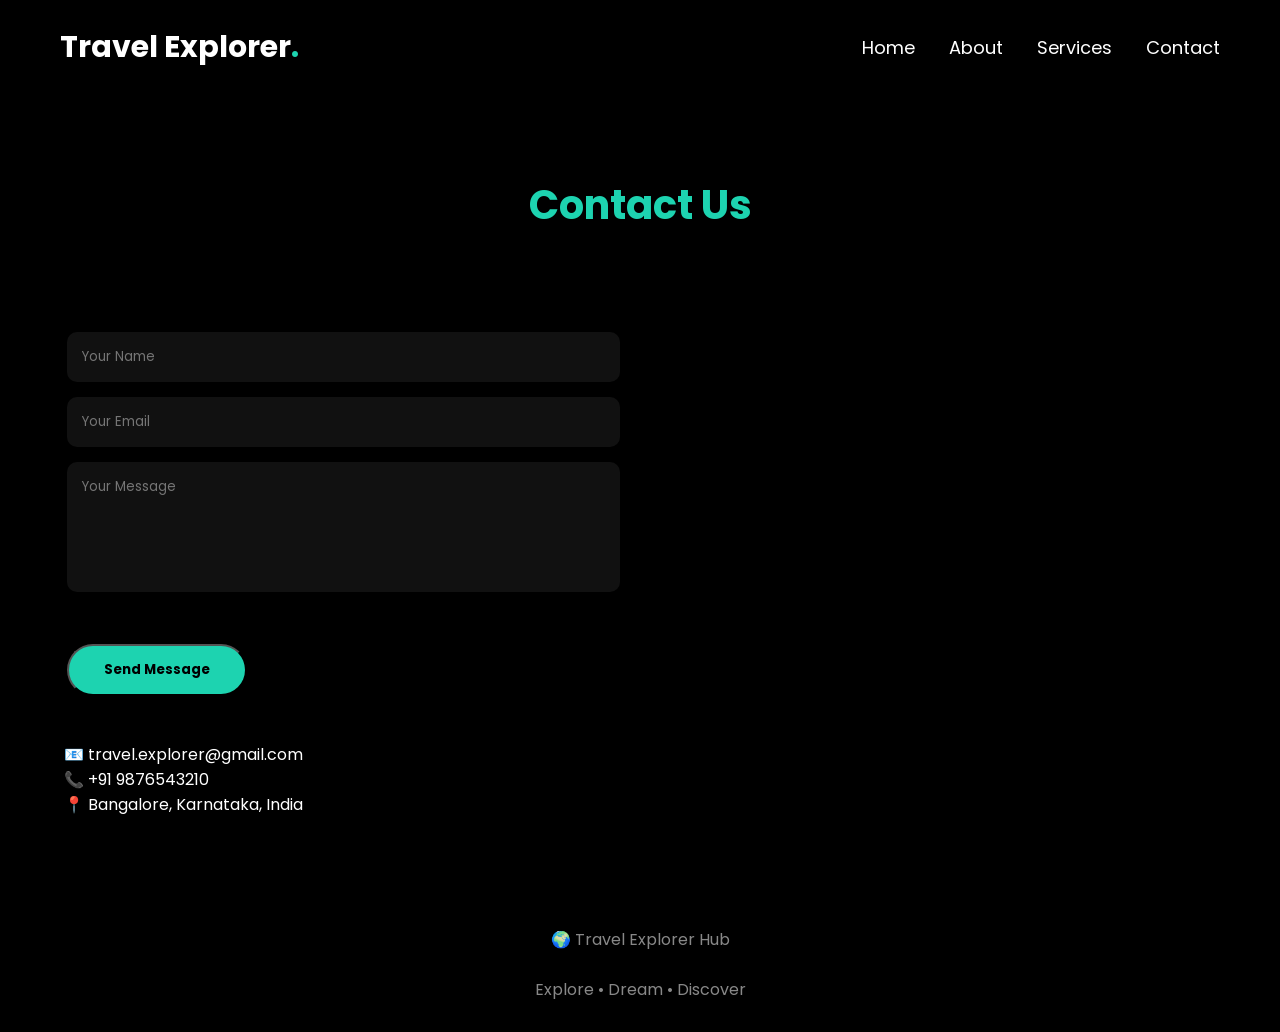
<file: contact.html>
<!DOCTYPE html>
<html lang="en">

<head>
    <meta charset="UTF-8">
    <meta name="viewport" content="width=device-width, initial-scale=1.0">
    <title>Contact Us | Travel Explorer Hub</title>

    <link rel="stylesheet" href="style.css">

    <link href="https://fonts.googleapis.com/css2?family=Poppins:wght@300;400;600;700&display=swap"
        rel="stylesheet">
</head>

<body>

<header>

    <div class="logo">
        Travel Explorer<span>.</span>
    </div>

    <nav>
        <a href="index.html">Home</a>
        <a href="about.html">About</a>
        <a href="services.html">Services</a>
        <a href="contact.html">Contact</a>
    </nav>

</header>

<section class="container">

    <h1 class="section-title">Contact Us</h1>

    <div class="contact-layout">

        <div class="contact-box">

     <form id="contactForm">

    <input type="text" id="name" placeholder="Your Name">

    <input type="email" id="email" placeholder="Your Email">

    <textarea id="message" rows="5" placeholder="Your Message"></textarea>

    <button type="submit" class="btn">
        Send Message
    </button>

</form>

        </div>

        <div class="map-box">

            <iframe
                src="https://www.google.com/maps?q=Bangalore&output=embed"
                width="100%"
                height="450"
                style="border:0;border-radius:15px;">
            </iframe>

        </div>

    </div>

    <div class="contact-details">

        <p>📧 travel.explorer@gmail.com</p>

        <p>📞 +91 9876543210</p>

        <p>📍 Bangalore, Karnataka, India</p>

    </div>

</section>
<footer>

🌍 Travel Explorer Hub

<br><br>

Explore • Dream • Discover

</footer>
<script src="script.js"></script>
</body>
</html>
</file>
<file: style.css>
*{
    margin:0;
    padding:0;
    box-sizing:border-box;
    font-family:'Poppins',sans-serif;
}

body{
    background:#000;
    color:white;
}

header{
    display:flex;
    justify-content:space-between;
    align-items:center;
    padding:25px 60px;
}

.logo{
    font-size:30px;
    font-weight:bold;
}

.logo span{
    color:#1dd3b0;
}

nav a{
    color:white;
    text-decoration:none;
    margin-left:30px;
    font-size:18px;
}

nav a:hover{
    color:#1dd3b0;
}

.hero{
    min-height:85vh;
    display:flex;
    flex-direction:column;
    justify-content:center;
    align-items:center;
    text-align:center;
}

.hero-image{
    width:350px;
    height:350px;
    border-radius:50%;
    object-fit:cover;
    margin-bottom:40px;
}

.hero h1{
    font-size:60px;
    font-weight:300;
}

.hero p{
    font-size:22px;
    color:#cccccc;
    margin-top:20px;
}

.btn{
    margin-top:30px;
    padding:14px 35px;
    border-radius:30px;
    text-decoration:none;
    background:#1dd3b0;
    color:black;
    font-weight:bold;
}

.btn:hover{
    opacity:0.8;
}

footer{
    text-align:center;
    padding:30px;
    color:#888;
}

@media(max-width:768px){

header{
    flex-direction:column;
}

nav{
    margin-top:20px;
}

.hero-image{
    width:250px;
    height:250px;
}

.hero h1{
    font-size:35px;
}

.hero p{
    font-size:18px;
}

}
.container{
    width:90%;
    margin:auto;
    padding:80px 0;
}

.section-title{
    text-align:center;
    font-size:40px;
    margin-bottom:50px;
    color:#1dd3b0;
}

.destination-grid{
    display:grid;
    grid-template-columns:repeat(auto-fit,minmax(280px,1fr));
    gap:25px;
}

.card{
    background:#111;
    border-radius:20px;
    overflow:hidden;
    transition:0.4s;
}

.card:hover{
    transform:translateY(-10px);
    box-shadow:0 0 20px rgba(29,211,176,0.5);
}

.card img{
    width:100%;
    height:220px;
    object-fit:cover;
}

.card h3{
    padding:15px;
    color:#1dd3b0;
}

.card p{
    padding:0 15px 20px;
    color:#ccc;
}
.about-section{
    display:flex;
    align-items:center;
    gap:40px;
    flex-wrap:wrap;
}

.about-section img{
    width:450px;
    max-width:100%;
    border-radius:20px;
}

.about-text{
    flex:1;
}

.about-text h2{
    color:#1dd3b0;
    margin-bottom:15px;
}

.about-text p{
    color:#ccc;
    line-height:1.8;
    margin-bottom:15px;
}

.stats{
    display:flex;
    justify-content:center;
    gap:30px;
    flex-wrap:wrap;
}

.stat-box{
    background:#111;
    padding:30px;
    border-radius:15px;
    text-align:center;
    min-width:200px;
}

.stat-box h2{
    color:#1dd3b0;
    font-size:40px;
}

.stat-box p{
    color:#ccc;
}
.about-section{
    display:flex;
    align-items:center;
    gap:40px;
    flex-wrap:wrap;
}

.about-section img{
    width:450px;
    max-width:100%;
    border-radius:20px;
}

.about-text{
    flex:1;
}

.about-text h2{
    color:#1dd3b0;
    margin-bottom:15px;
}

.about-text p{
    color:#ccc;
    line-height:1.8;
    margin-bottom:15px;
}

.stats{
    display:flex;
    justify-content:center;
    gap:30px;
    flex-wrap:wrap;
}

.stat-box{
    background:#111;
    padding:30px;
    border-radius:15px;
    text-align:center;
    min-width:200px;
}

.stat-box h2{
    color:#1dd3b0;
    font-size:40px;
}

.stat-box p{
    color:#ccc;
}
.contact-box{
    max-width:700px;
    margin:auto;
}

.contact-box input,
.contact-box textarea{
    width:100%;
    padding:15px;
    margin-bottom:15px;
    border:none;
    border-radius:10px;
    background:#111;
    color:white;
}

.contact-box textarea{
    resize:none;
}
.contact-layout{
    display:flex;
    justify-content:space-between;
    align-items:flex-start;
    gap:40px;
}

.contact-box{
    width:48%;
}

.map-box{
    width:48%;
}
#themeBtn{
    background:gold;
    color:black;
    border:none;
    padding:10px 15px;
    border-radius:8px;
    cursor:pointer;
    font-size:18px;
}

.light-mode{
    background:white;
    color:black;
}

.light-mode header{
    background:#f5f5f5;
}

.light-mode .card{
    background:#ffffff;
    color:black;
}
#topBtn{
    position:fixed;
    bottom:20px;
    right:20px;
    background:gold;
    color:black;
    border:none;
    padding:12px 15px;
    border-radius:50%;
    font-size:20px;
    cursor:pointer;
    display:none;
}
.slider-section{
    text-align:center;
    margin:50px 0;
}

.slider{
    width:80%;
    margin:auto;
}

.slider img{
    width:100%;
    height:450px;
    object-fit:cover;
    border-radius:20px;
    box-shadow:0 0 20px rgba(255,215,0,0.3);
}
.counter-section{
    display:flex;
    justify-content:center;
    gap:40px;
    flex-wrap:wrap;
    margin:60px 0;
}

.counter-box{
    background:#111;
    padding:25px;
    border-radius:15px;
    text-align:center;
    min-width:180px;
}

.counter-box h2{
    color:gold;
    font-size:40px;
}

.counter-box p{
    color:#ccc;
}
.offer-section{
    text-align:center;
    margin:40px 0;
}

.modal{
    display:none;
    position:fixed;
    top:0;
    left:0;
    width:100%;
    height:100%;
    background:rgba(0,0,0,0.7);
}

.modal-content{
    background:#111;
    color:white;
    width:60%;
    margin:10% auto;
    padding:30px;
    border-radius:15px;
    text-align:center;
}

#closeModal{
    float:right;
    font-size:28px;
    cursor:pointer;
    color:gold;
}
.menu-toggle{
    display:none;
    font-size:30px;
    cursor:pointer;
    color:gold;
}
/*
@media(max-width:768px){

    .menu-toggle{
        display:block;
    }

    nav{
        display:none;
        flex-direction:column;
        position:absolute;
        top:80px;
        right:20px;
        background:#111;
        padding:20px;
        border-radius:10px;
    }

    nav.active{
        display:flex;
    }

}
</file>
